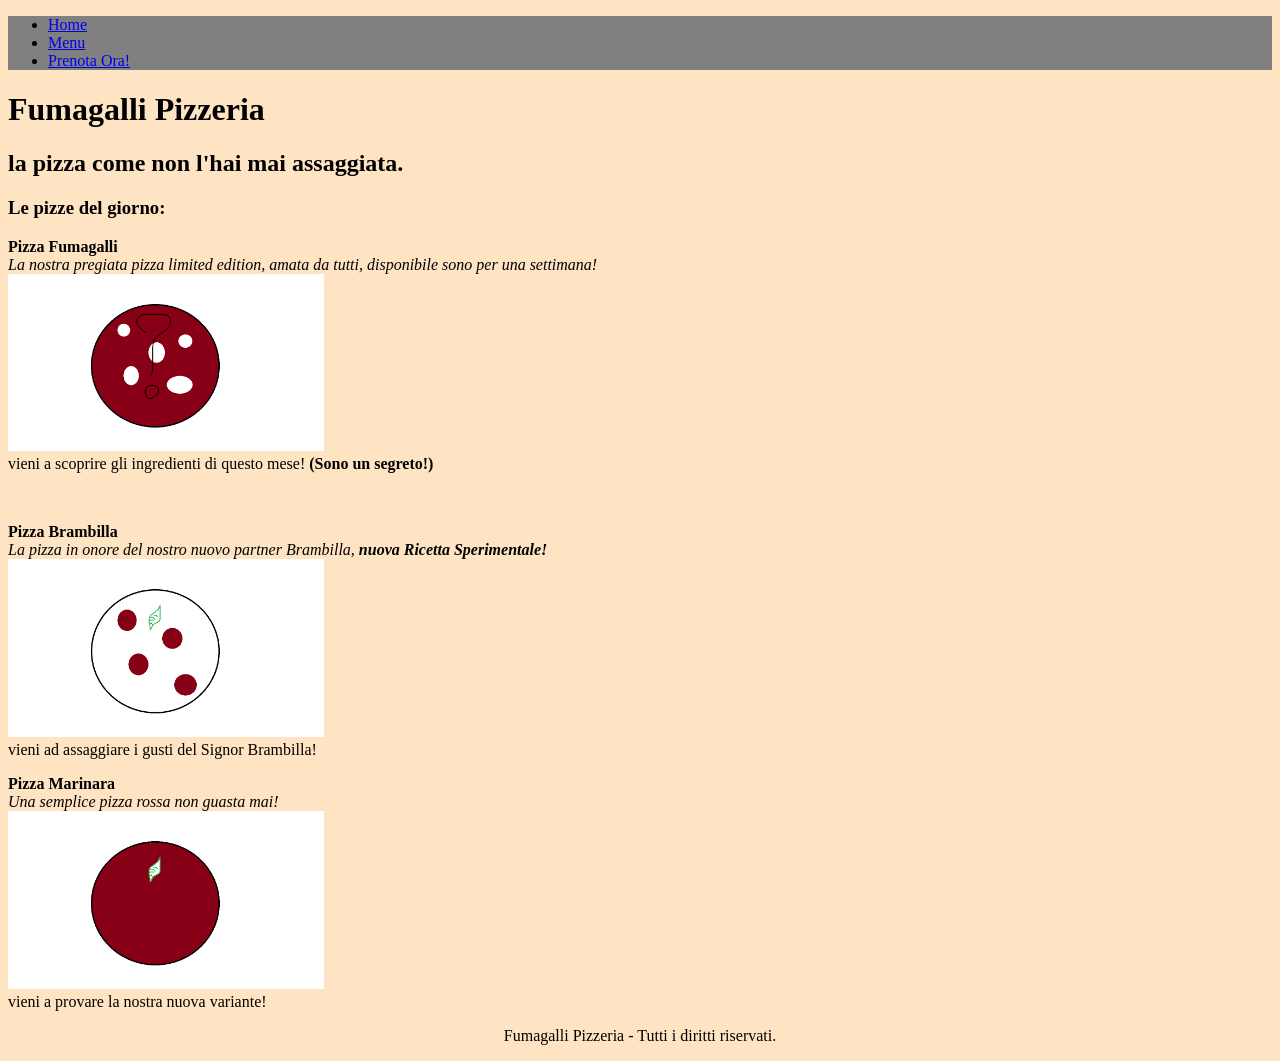
<file: index.html>
<!DOCTYPE html>
<html lang="it">
<head>
    <meta charset="UTF-8">
    <meta name="viewport" content="width=device-width, initial-scale=1.0">
    <title>Fumagalli Pizzeria</title>
    <link rel="stylesheet" href="css/style.css">
</head>
<body>
    <header>
        <nav  class="navigation-bar">
            <ul class="navigation-bar-list">
                <li>
                    <a href="index.html">Home</a>
                </li>
                <li>
                    <a href="menu.html">Menu</a>
                </li>
                <li>
                    <a href="prenota.html">Prenota Ora!</a>
                </li>
            </ul>
        </nav>
    </header>
    <main>
        <h1>Fumagalli Pizzeria</h1>
        <h2>la pizza come non l'hai mai assaggiata.</h2>
        <section class="pizze">
            <h3>Le pizze del giorno:</h3>
            <p>
                <strong>Pizza Fumagalli</strong>
                <br>
                <i>La nostra pregiata pizza limited edition, amata da tutti, disponibile sono per una settimana!</i>
                <br>
                <img class="img_pizza_index" alt="Pizza Fumagalli" src="img/Pizza_Fumagalli.png">
                <br>
                vieni a scoprire gli ingredienti di questo mese! <strong>(Sono un segreto!)</strong>
            </p>
            <br>
            <p>
                <strong>Pizza Brambilla</strong>
                <br>
                <i>La pizza in onore del nostro nuovo partner Brambilla, <strong>nuova Ricetta Sperimentale!</strong></i>
                <br>
                <img class="img_pizza_index" alt="Pizza Brambilla" src="img/Pizza_Brambilla.png">
                <br>
                vieni ad assaggiare i gusti del Signor Brambilla!
            </p>
            <p>
                <strong>Pizza Marinara</strong>
                <br>
                <i>Una semplice pizza rossa non guasta mai!</strong></i>
                <br>
                <img class="img_pizza_index" alt="Pizza Marinara" src="img/Pizza_Marinara.png">
                <br>
                vieni a provare la nostra nuova variante!
            </p>
        </section>
    </main>
    <footer>
        <p>
            Fumagalli Pizzeria - Tutti i diritti riservati.
        </p>
    </footer>
</body>
</html>
</file>
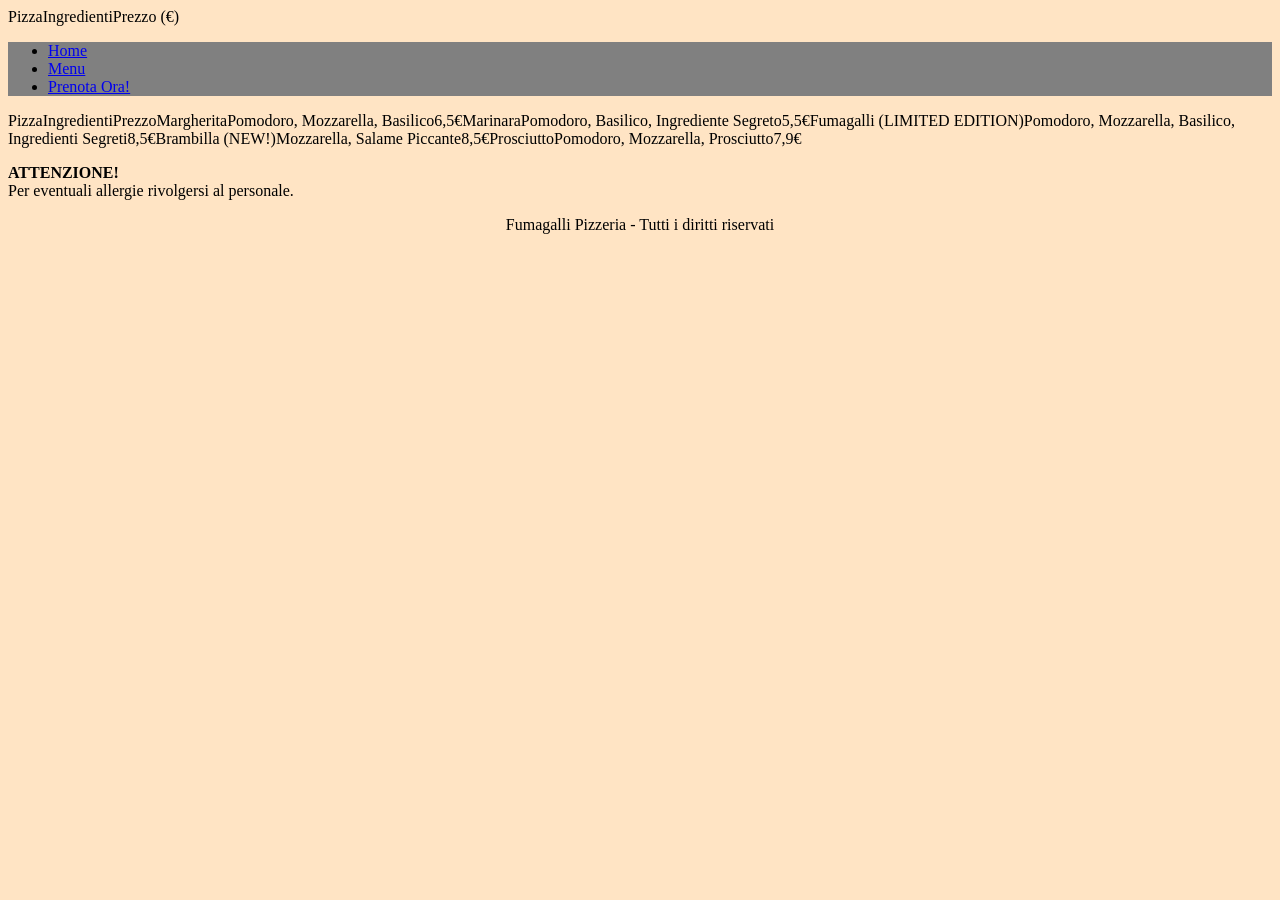
<file: menu.html>
<!DOCTYPE html>
<html lang="it">
<head>
    <meta charset="UTF-8">PizzaIngredientiPrezzo (€)
    <meta name="viewport" content="width=device-width, initial-scale=1.0">
    <title>Menu</title>
    <link rel="stylesheet" href="css/style.css">
</head>
<body>
    <header>
        <nav  class="navigation-bar">
            <ul class="navigation-bar-list">
                <li>
                    <a href="index.html">Home</a>
                </li>
                <li>
                    <a href="menu.html">Menu</a>
                </li>
                <li>
                    <a href="prenota.html">Prenota Ora!</a>
                </li>
            </ul>
        </nav>
    </header>
    <main>
        <section class="menu">
            <table>
                <thead>
                    <td>
                        <tr>Pizza</tr>
                        <tr>Ingredienti</tr>
                        <tr>Prezzo</tr>
                    </td>
                </thead>
                <tbody>
                    <td>
                        <tr>Margherita</tr>
                        <tr>Pomodoro, Mozzarella, Basilico</tr>
                        <tr>6,5€</tr>
                    </td>
                    <td>
                        <tr>Marinara</tr>
                        <tr>Pomodoro, Basilico, Ingrediente Segreto</tr>
                        <tr>5,5€</tr>
                    </td>
                    <td>
                        <tr>Fumagalli (LIMITED EDITION)</tr>
                        <tr>Pomodoro, Mozzarella, Basilico, Ingredienti Segreti</tr>
                        <tr>8,5€</tr>
                    </td>
                    <td>
                        <tr>Brambilla (NEW!)</tr>
                        <tr>Mozzarella, Salame Piccante</tr>
                        <tr>8,5€</tr>
                    </td>
                    <td>
                        <tr>Prosciutto</tr>
                        <tr>Pomodoro, Mozzarella, Prosciutto</tr>
                        <tr>7,9€</tr>
                    </td>
                </tbody>
                <p><strong>ATTENZIONE!</strong><br>Per eventuali allergie rivolgersi al personale.</p>
        </section>
    </main>
    <footer>Fumagalli Pizzeria - Tutti i diritti riservati</footer>
</body>
</html>
</file>
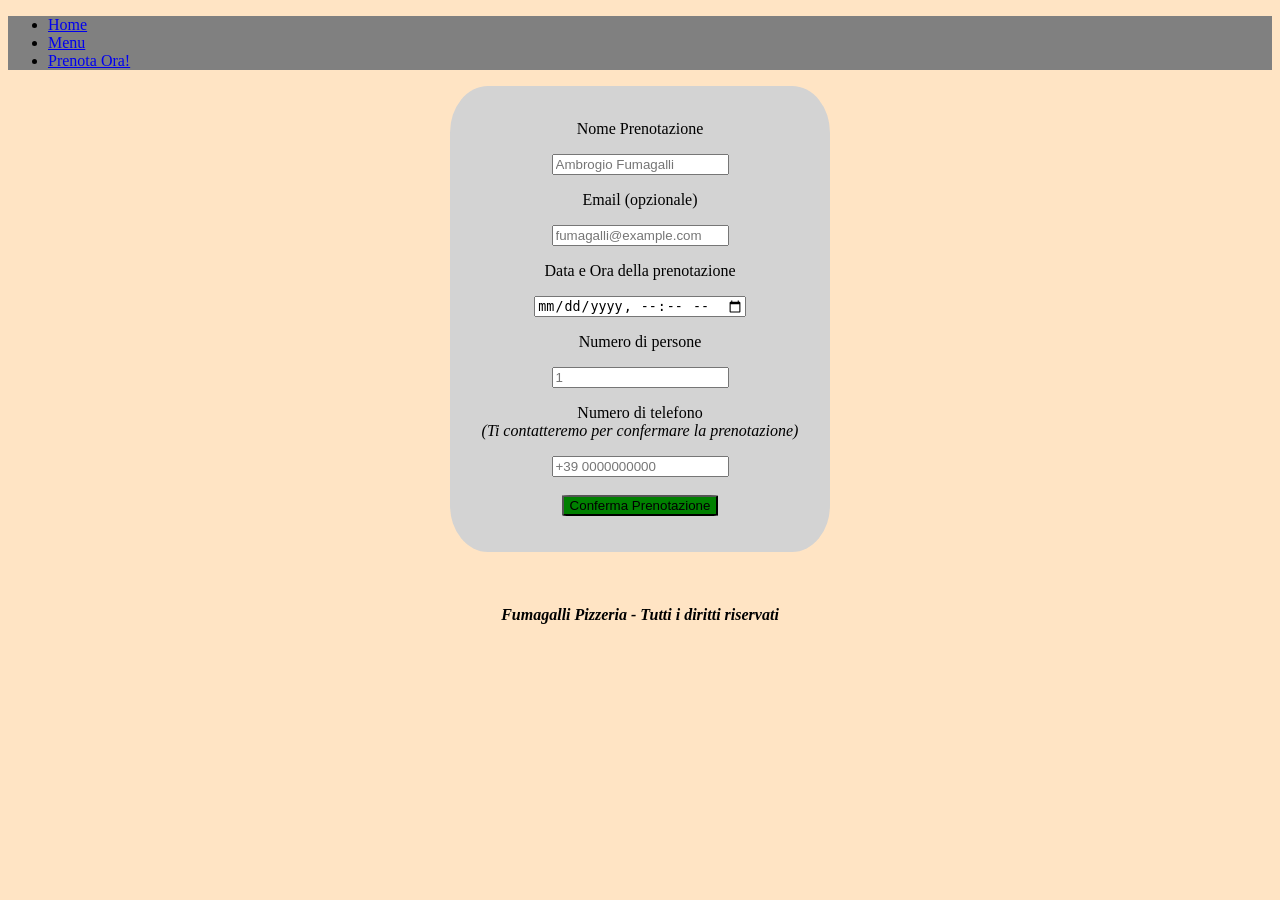
<file: prenota.html>
<!DOCTYPE html>
<html lang="it">
<head>
    <meta charset="UTF-8">
    <meta name="viewport" content="width=device-width, initial-scale=1.0">
    <title>Prenota Ora!</title>
    <link rel="stylesheet" href="css/style.css">
</head>
<body>
    <header>
        <nav  class="navigation-bar">
            <ul class="navigation-bar-list">
                <li>
                    <a href="index.html">Home</a>
                </li>
                <li>
                    <a href="menu.html">Menu</a>
                </li>
                <li>
                    <a href="prenota.html">Prenota Ora!</a>
                </li>
            </ul>
        </nav>
    </header>
    <main>
        <section class="prenota">
            <form>
                <br>
                <p>Nome Prenotazione</p>
                <input type="text" required placeholder="Ambrogio Fumagalli">
                <p>Email (opzionale)</p>
                <input type="email" placeholder="fumagalli@example.com">
                <p>Data e Ora della prenotazione</p>
                <input type="datetime-local" required>
                <p>Numero di persone</p>
                <input type="number" required placeholder="1">
                <p>Numero di telefono <br><i>(Ti contatteremo per confermare la prenotazione)</i></p>
                <input type="text" required placeholder="+39 0000000000">
                <br><br>
                <button type="submit">Conferma Prenotazione</button>
                <br><br><br>
            </form>
        </section>
    </main>
    <br><br><br>
    <footer><strong><i>Fumagalli Pizzeria - Tutti i diritti riservati</i></strong></footer>
</body>
</html>
</file>
<file: css/style.css>
body{
    background-color: bisque;
}
.navigation-bar{
    background-color: gray;
}
.navigation-bar a:hover{

}
.img_pizza_index{
    max-width: 25%;
    max-height: 25%;
}
.prenota{
    background-color: lightgrey;
    text-align: center;
    width: 30%;
    margin-left: auto;
    margin-right: auto;
    border-radius: 10%;
}
.prenota button{
    border-radius: 5%;
    background-color: green;
}
footer{
    text-align: center;
}
</file>
